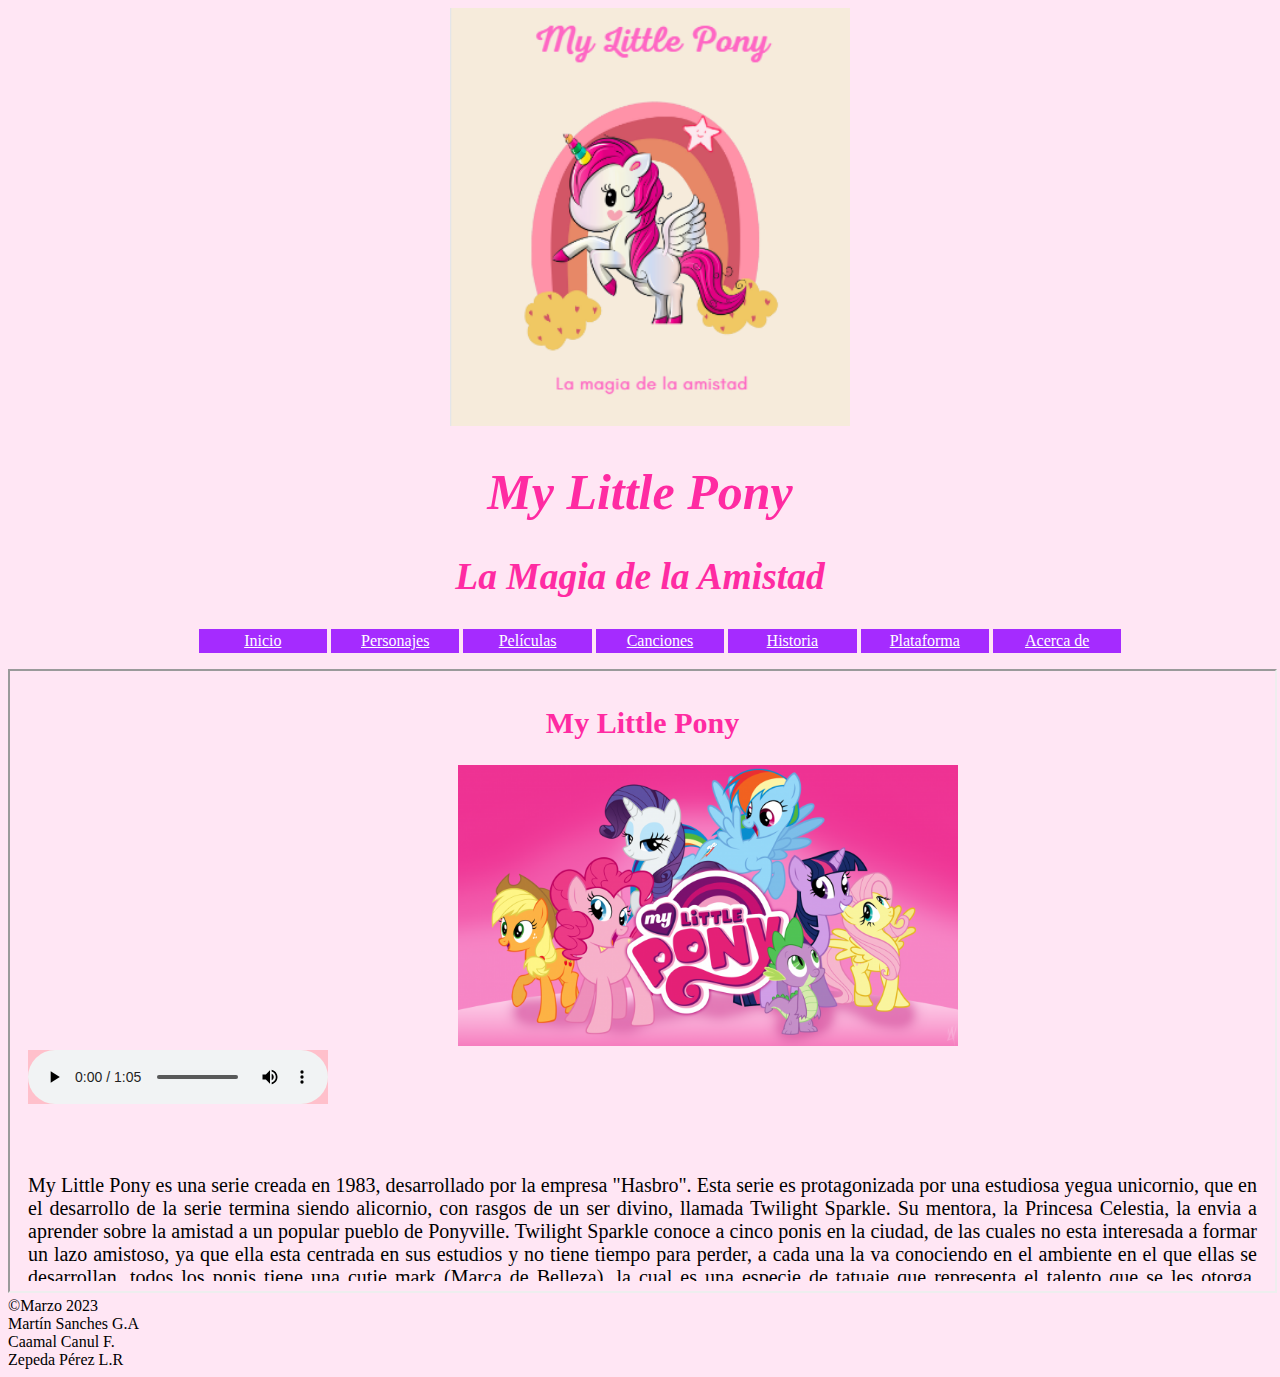
<file: index.html>
<!Doctype html>
<html lang="es">
    <head>
    <meta charset="utf-8">
        <title>My Little Pony</title>
        <link rel="icon" type="text/css" href="Imagenes/Iconoofi.png">
        <link rel="stylesheet" href="Estilos/index.css">
    </head>
    <body>
        <header>
            <figure id="imagenindex1">
                <img src="Imagenes/mipeque%C3%B1epony.png" alt="My Little Pony" width="400">
            </figure>
             <div id="titulotexto">
              <h1>My Little Pony</h1>
              <h2>La Magia de la Amistad</h2>
              </div>
        </header>
        <nav id="barranav">
              <ul>
                  <a class="menu" href="Inicio.html" target="marcoini">Inicio</a>
                  <a class="menu" href="Personajes.html" target="marcoini">Personajes</a>
                  <a class="menu" href="Peliculas.html" target="marcoini">Películas</a>
                  <a class="menu" href="canciones.html" target="marcoini">Canciones</a>
                  <a class="menu" href="historia-2.html"target="marcoini">Historia</a>
                  <a class="menu" href="plataformas-2.html"target="marcoini" >Plataforma</a>
                  <a class="menu" href="acercade.html" target="marcoini">Acerca de</a>
              
              </ul>
          
          </nav>
        <main>
              <iframe src="Inicio.html" id="marco" name="marcoini">
              
              </iframe>
        </main>
    </body>
    <footer id="pie">
        &copy;Marzo 2023 <br>Martín Sanches G.A<br>
        Caamal Canul F.<br>
        Zepeda Pérez L.R<br>
    
    </footer>

</html>
</file>
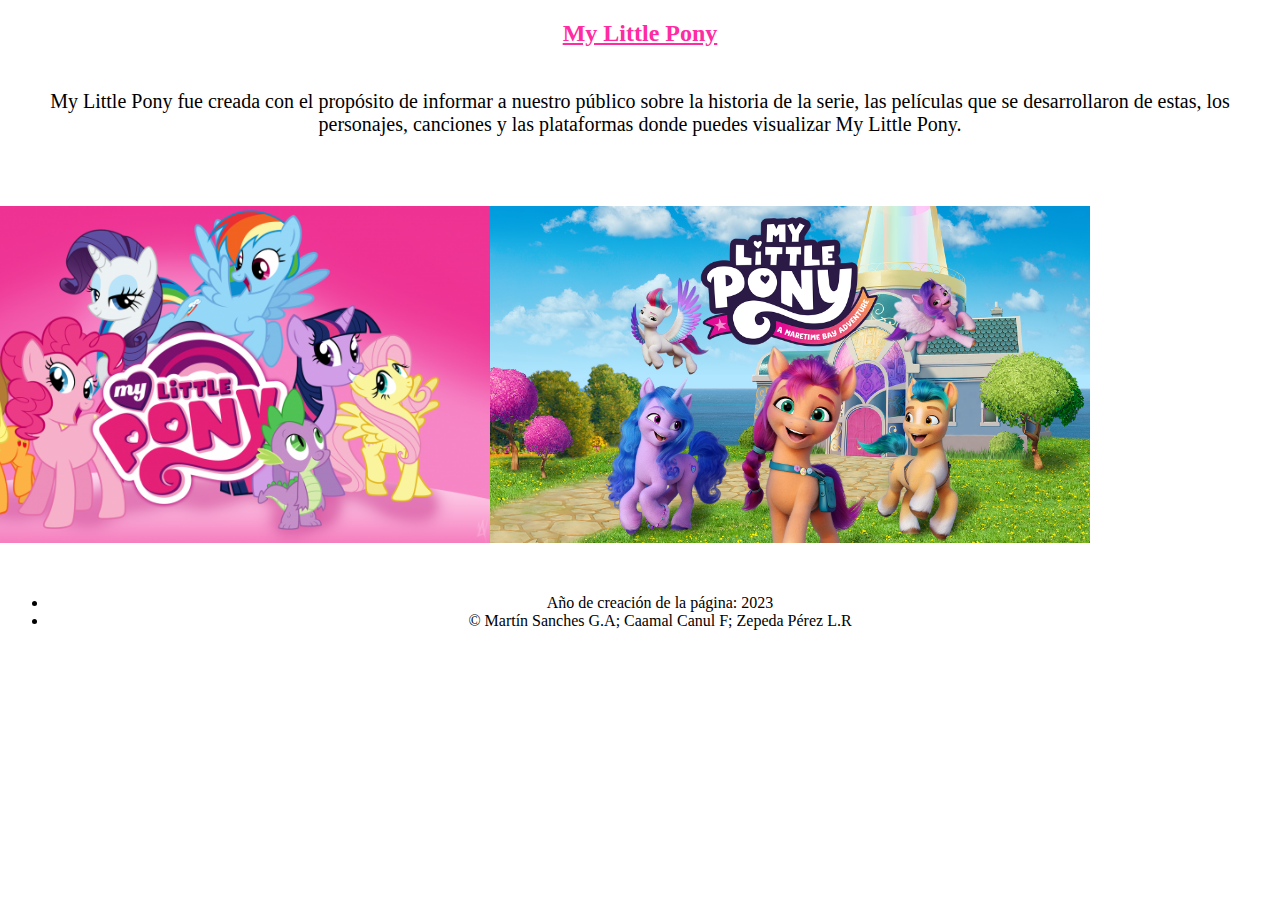
<file: acercade.html>
<!Doctype html>
<html lang="es">
    <head>
        <meta charset="utf-8">
        <link rel="stylesheet" href="Estilos/acercade.css">
    </head>
    <body>
        <header>
            <h2 id="tituloacercade">My Little Pony</h2>
        </header>
      <p id=textoacercade><br>
    
         My Little Pony fue creada con el propósito de informar a nuestro público sobre la historia de la serie, las películas que se desarrollaron de estas, los personajes, canciones y las plataformas donde puedes visualizar My Little Pony.
        </p>
        <div class="imgad">
            <img class="imgac1" src="Imagenes/Inicioponis.png" alt="Calendario CEIB" width="600">
            <img class="imgac2"src="Imagenes/myp%20antes.png"alt="Calendario CSAI" width="600">
                 <iframe id="marcode" width="560" height="315" src="https://www.youtube.com/embed/tbBcbi9PC_8" title="YouTube video player" frameborder="0" allow="accelerometer; autoplay; clipboard-write; encrypted-media; gyroscope; picture-in-picture; web-share" allowfullscreen></iframe>

        </div>
        
        <ul id=listafooter>
        <li>Año de creación de la página: 2023</li>
        <li>&copy; Martín Sanches G.A; Caamal Canul F; Zepeda Pérez L.R </li>
        </ul>
    </body>
</html>
</file>
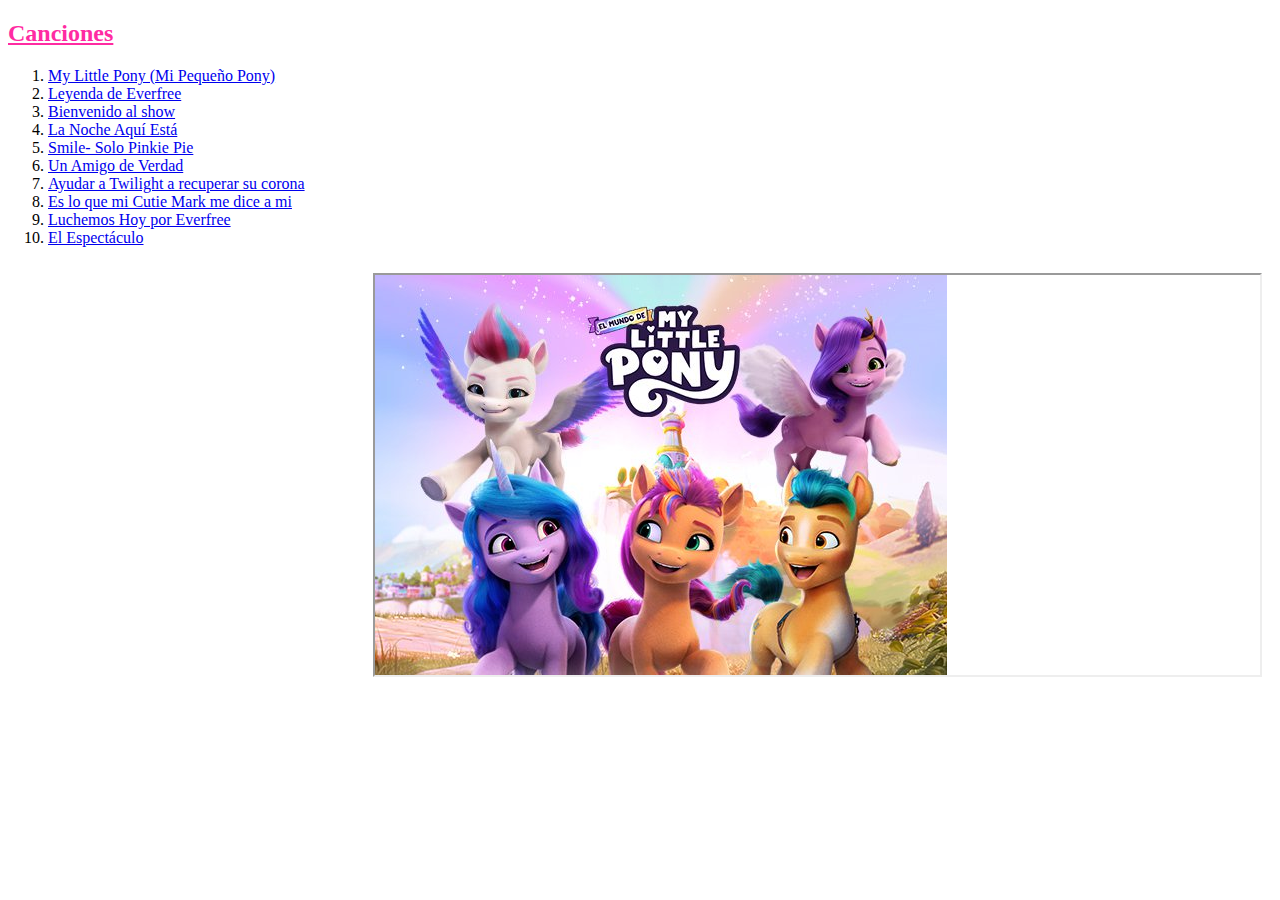
<file: canciones.html>
<!Doctype html>
<html lang="es">
    <head>
        <meta charset="utf-8">
        <link rel="stylesheet" href="Estilos/canciones.css">
    </head>
    <body>
        <header>
            <h2 id="titulocanciones">Canciones</h2>
        </header>
        
                <ol class="audiolista">
                <li>
                    <a href="Audio/Mi%20peque%C3%B1o%20pony.mp4" target="marcoaudio">My Little Pony (Mi Pequeño Pony)</a>
                 </li>
                    <li>
                    <a href="Audio/MLP_%20Leyenda%20de%20Everfree%20-%20Midnight%20en%20Mi%20-%20Letra%20en%20Latino(MP3_320K).mp3" target="marcoaudio">Leyenda de Everfree</a>
                 </li>
                    <li>
                    <a href="Audio/Bienvenido%20al%20Show%20(audio%20_%20letra)%20-%20The%20Dazzlings_%20Sunset%20Shimmer%20_%20The%20Rainbooms%20_%20Long%20Version(MP3_320K).mp3" target="marcoaudio">Bienvenido al show</a>
                 </li>
                 <li>
                    <a href="Audio/My%20Little%20Pony_%20Equestria%20Girls%20%F0%9F%A6%84-%20La%20Noche%20Aqu%C3%AD%20Est%C3%A1%20(Letra).mp3" target="marcoaudio">La Noche Aquí Está</a>
                 </li>
                    <li>
                    <a href="Audio/Smile%20HD%20Sub%20Espa%C3%B1ol%20%5BNo%20apto%20para%20Sensibles%5D(MP3_320K).mp3" target="marcoaudio">Smile- Solo Pinkie Pie</a>
                 </li>
                    <li>
                    <a href="Audio/MLP%20La%20magia%20de%20la%20amistad%20-%20Un%20Amigo%20de%20Verdad%20%5BEspa%C3%B1ol%20Latino%5D%20%5B720p%5D%20%20%20Letra(MP3_320K).mp3" target="marcoaudio">Un Amigo de Verdad</a>
                 </li>
                     <li>
                    <a href="Audio/Ayudar%20A%20Twilight%20A%20Ganar%20La%20Corona%20(Cafeteria%20Song)%20_%20MLP_%20Equestria%20Girls%20%5BEspa%C3%B1ol%20Latino%5D(MP3_320K).mp3" target="marcoaudio">Ayudar a Twilight a recuperar su corona</a>
                 </li>
                     <li>
                    <a href="Audio/Es%20lo%20que%20mi%20Cutie%20Mark%20me%20dice%20a%20m%C3%AD%20(Canci%C3%B3n)%20-%20MLP_%20La%20Magia%20de%20la%20Amistad%20%5BEspa%C3%B1ol%20Latino%5D(MP3_320K).mp3" target="marcoaudio">Es lo que mi Cutie Mark me dice a mi</a>
                 </li>
                     <li>
                    <a href="Audio/Luchemos%20Hoy%20Por%20Everfree%20(Canci%C3%B3n)-%20MLP_%20EG%20-%20Leyenda%20de%20Everfree%20%5BEspa%C3%B1ol%20Latino%5D(MP3_320K).mp3" target="marcoaudio">Luchemos Hoy por Everfree</a>
                 </li>
                     <li>
                    <a href="Audio/El%20Espect%C3%A1culo%20(Canci%C3%B3n)%20-%20MLP_%20FiM%20%5BEspa%C3%B1ol%20Latino%5D(MP3_320K).mp3" target="marcoaudio">El Espectáculo</a>
                 </li>
                    
                    
        </ol>
    </body>
    <section>
    <iframe id="marcoaudio" src="Imagenes/marcoofi.jpeg" name="marcoaudio" ></iframe>
    </section>
</html>
</file>
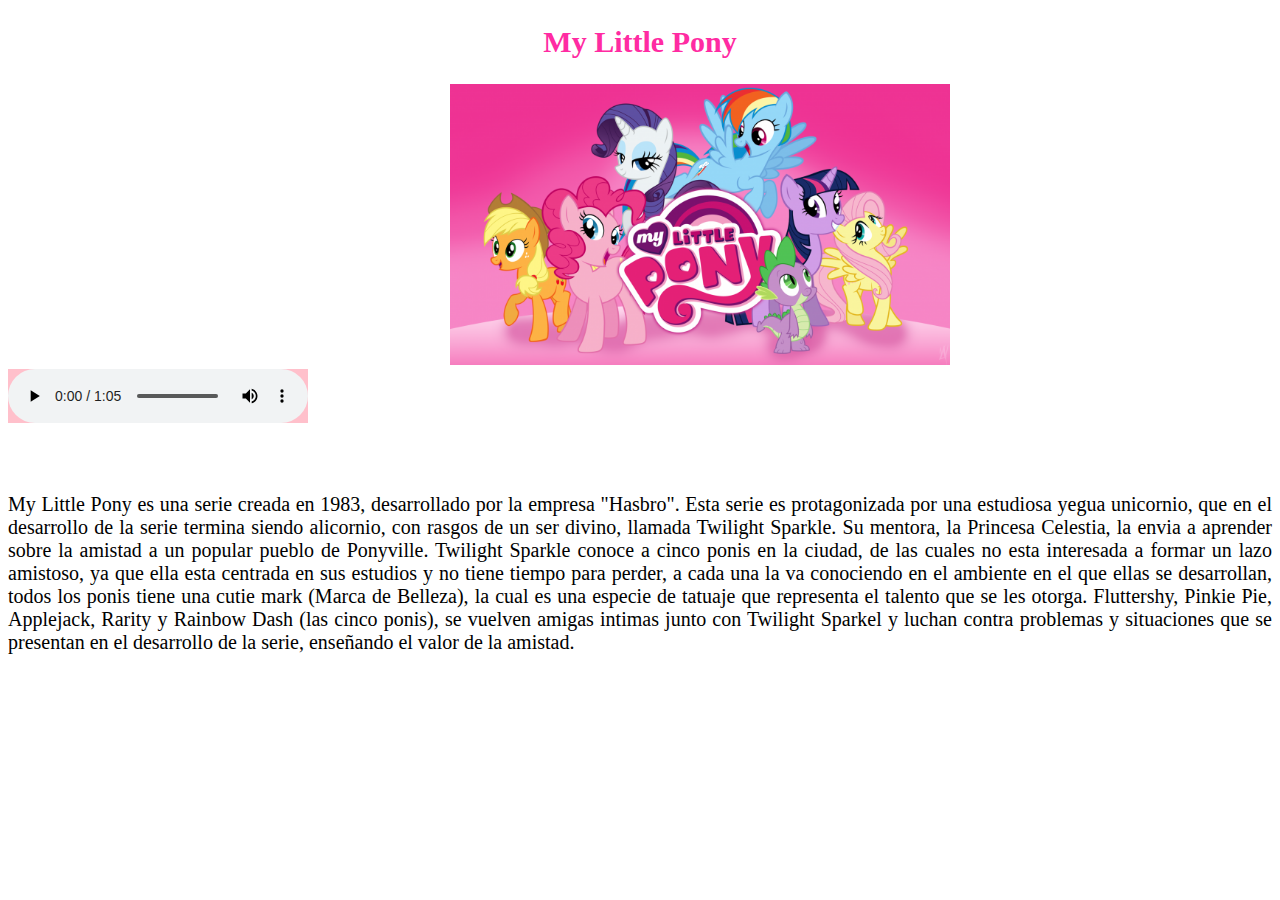
<file: Inicio.html>
<!Doctype html>
<html lang="es">
    <head>
        <meta charset="utf-8">
        <link rel="stylesheet" href="Estilos/inicio.css">
    </head>
    <body>
        <header>
            <h2 id="tituloincio">My Little Pony</h2>
            <figure id="imageninicio1" >
                  <img src="Imagenes/Inicioponis.png" width="500">
              </figure>
        </header>
        <audio controls id="audioinicio">
        <source src="Audio/My%20Little%20Pony%20Narraci%C3%B3n%20Inicio.mp4" type="audio/mp4">
        
        </audio>
      <p class="textoprincipal">
        <br>
        <br>My Little Pony es una serie creada en 1983, desarrollado por la empresa "Hasbro". Esta serie es protagonizada por una estudiosa yegua unicornio, que en el desarrollo de la serie termina siendo alicornio, con rasgos de un ser divino, llamada Twilight Sparkle. Su mentora, la Princesa Celestia, la envia a aprender sobre la amistad a un popular pueblo de Ponyville. Twilight Sparkle conoce a cinco ponis en la ciudad, de las cuales no esta interesada a formar un lazo amistoso, ya que ella esta centrada en sus estudios y no tiene tiempo para perder, a cada una la va conociendo en el ambiente en el que ellas se desarrollan, todos los ponis tiene una cutie mark (Marca de Belleza), la cual es una especie de tatuaje que representa el talento que se les otorga. Fluttershy, Pinkie Pie, Applejack, Rarity y Rainbow Dash (las cinco ponis), se vuelven amigas intimas junto con Twilight Sparkel y luchan contra problemas y situaciones que se presentan en el desarrollo de la serie, enseñando el valor de la amistad.
 
        </p>
    </body>
</html>
</file>
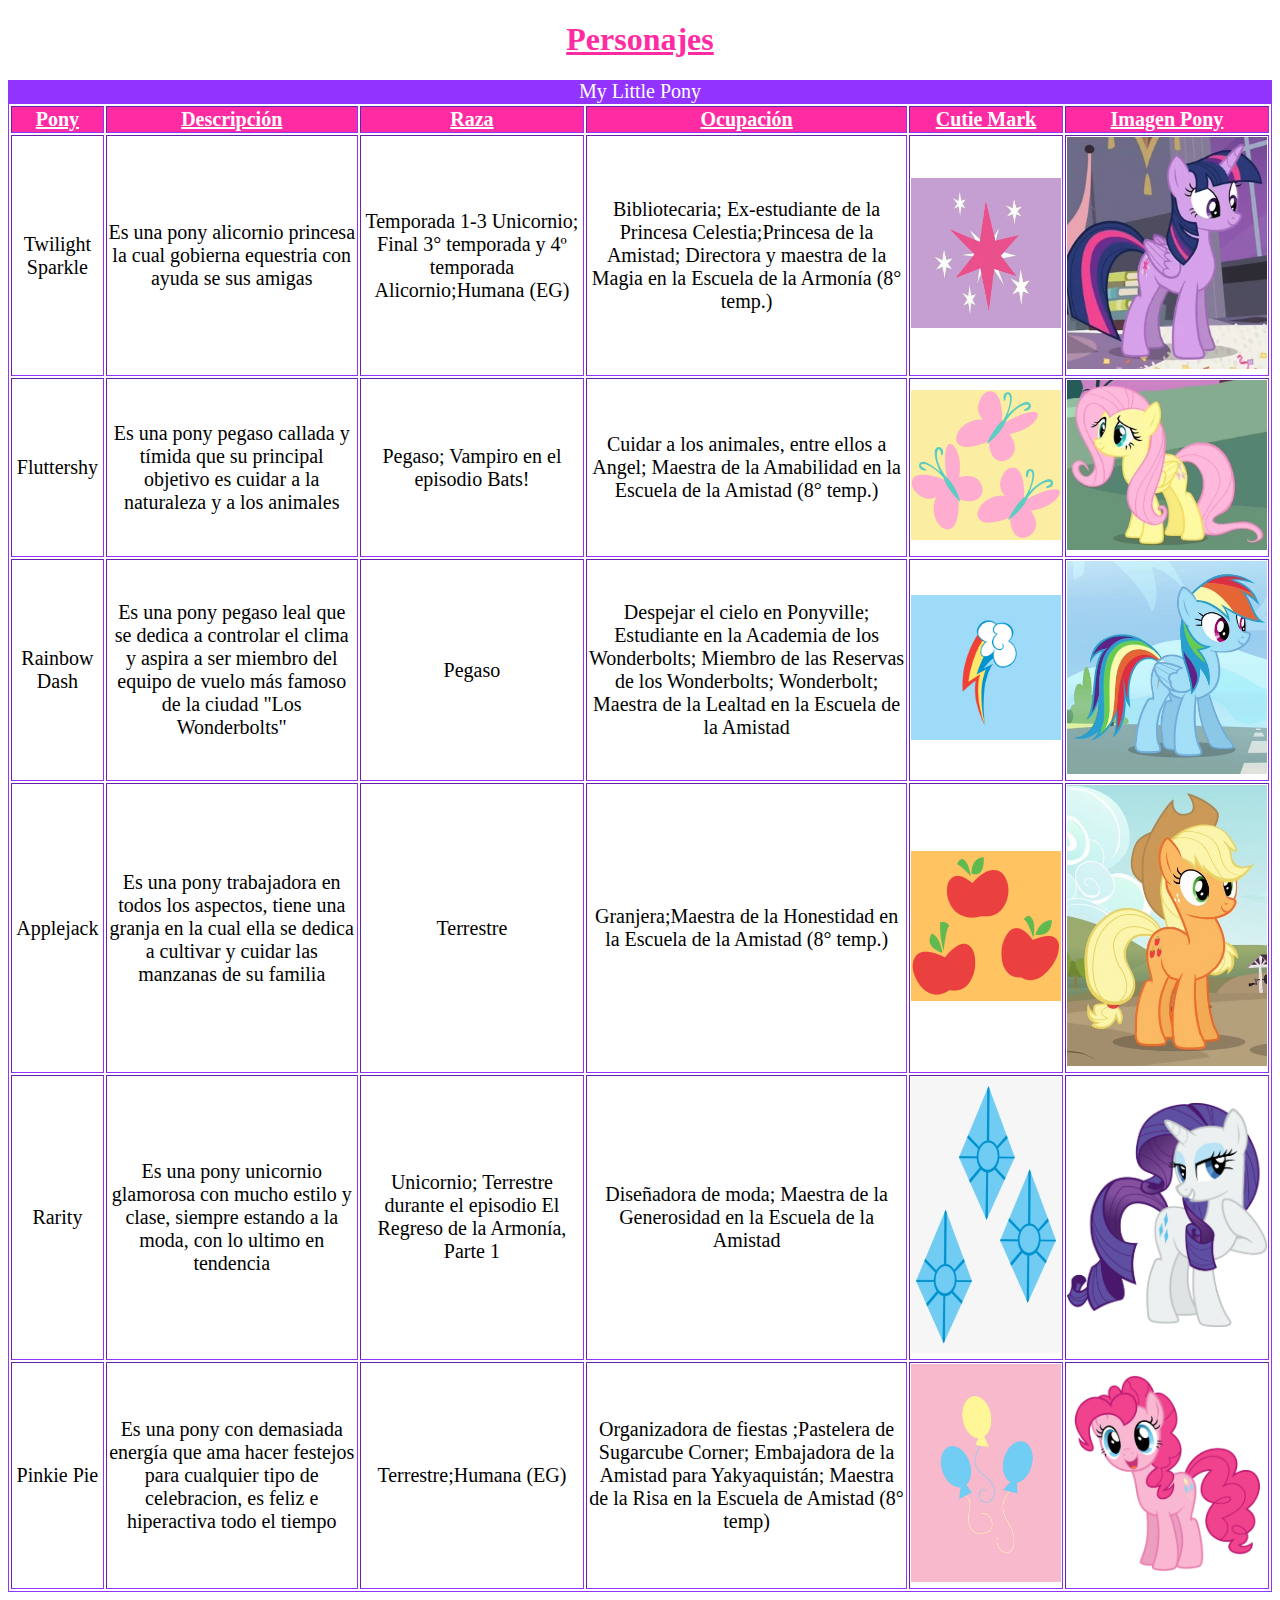
<file: Personajes.html>
<!Doctype html>
<html lang="es">
    <head>
    <meta charset="utf-8">
        <link rel="stylesheet" href="Estilos/Peliculas.css">
        <title>Personajes</title>
    </head>
    <body>
        <header id="titulocomercial">
            <h1>Personajes</h1>
        </header>
        <main>
            <section>
                <table border="1" class="tablaspeliculas">
                    <caption class="textocap">My Little Pony</caption>
                    <tr class="primeracolumna">
                        <th>Pony</th>
                        <th>Descripción</th>
                        <th>Raza</th>
                        <th>Ocupación</th>
                        <th>Cutie Mark</th>
                        <th>Imagen Pony</th>
                        
                    </tr>
                    <tr class="infotablas">
                        <td>Twilight Sparkle</td>
                        <td>Es una pony alicornio princesa la cual gobierna equestria con ayuda se sus amigas</td>
                        <td>Temporada 1-3 Unicornio; Final 3° temporada y 4º temporada Alicornio;Humana (EG)</td>
                        <td>Bibliotecaria; Ex-estudiante de la Princesa Celestia;Princesa de la Amistad; Directora y maestra de la Magia en la Escuela de la Armonía (8° temp.)</td>
                        <td><img src="Imagenes/cutie%20mark%20twilight.jpeg" width="150"></td>
                        <td><img src="Imagenes/Twilight%20Sparkle.webp" width="200"> </td>
                    </tr>
                    <tr class="infotablas">
                        <td>Fluttershy</td>
                        <td>Es una pony pegaso callada y tímida que su principal objetivo es cuidar a la naturaleza y a los animales</td>
                        <td>Pegaso; Vampiro en el episodio Bats!</td>
                        <td>Cuidar a los animales, entre ellos a Angel; Maestra de la Amabilidad en la Escuela de la Amistad (8° temp.)</td>
                        <td><img src="Imagenes/cutie%20mark%20fluttershy.png" width="150"></td>
                        <td><img src="Imagenes/Fluttershy.webp" width="200"> </td>
                    </tr>
                    <tr class="infotablas">
                        <td>Rainbow Dash</td>
                        <td>Es una pony pegaso leal que se dedica a controlar el clima y aspira a ser miembro del equipo de vuelo más famoso de la ciudad "Los Wonderbolts"</td>
                        <td>Pegaso</td>
                        <td>Despejar el cielo en Ponyville; Estudiante en la Academia de los Wonderbolts; Miembro de las Reservas de los Wonderbolts; Wonderbolt; Maestra de la Lealtad en la Escuela de la Amistad</td>
                        <td><img src="Imagenes/Cutie%20mark%20rainbow.png" width="150"></td>
                        <td><img src="Imagenes/Rainbow%20dash.webp" width="200"> </td>
                    </tr>
                    <tr class="infotablas">
                        <td>Applejack</td>
                        <td>Es una pony  trabajadora en todos los aspectos, tiene una granja en la cual ella se dedica a cultivar y cuidar las manzanas de su familia</td>
                        <td>Terrestre</td>
                        <td>Granjera;Maestra de la Honestidad en la Escuela de la Amistad (8° temp.)</td>
                        <td><img src="Imagenes/Cutie%20mark%20apple.png" width="150"></td>
                        <td><img src="Imagenes/Apple%20jack.webp" width="200"> </td>
                    </tr>
                     <tr class="infotablas">
                        <td>Rarity</td>
                        <td>Es una pony unicornio glamorosa con mucho estilo y clase, siempre estando a la moda, con lo ultimo en tendencia</td>
                        <td>Unicornio; Terrestre durante el episodio El Regreso de la Armonía, Parte 1</td>
                        <td>Diseñadora de moda; Maestra de la Generosidad en la Escuela de la Amistad</td>
                        <td><img src="Imagenes/cutie%20mark%20rarity.jpeg" width="150"></td>
                        <td><img src="Imagenes/Rarity.webp" width="200"> </td>
                    </tr>
                     <tr class="infotablas">
                        <td>Pinkie Pie</td>
                        <td>Es una pony con demasiada energía que ama hacer festejos para cualquier tipo de celebracion, es feliz e hiperactiva todo el tiempo</td>
                        <td>Terrestre;Humana (EG)</td>
                        <td>Organizadora de fiestas ;Pastelera de Sugarcube Corner; Embajadora de la Amistad para Yakyaquistán; Maestra de la Risa en la Escuela de Amistad (8° temp)</td>
                        <td><img src="Imagenes/cutie%20mark%20pinkie%20pie.png" width="150"></td>
                        <td><img src="Imagenes/Pinkie%20pie.webp" width="200"> </td>
                    </tr>
</file>
<file: Estilos/index.css>
#imagenindex1{ 
    width: 30%;
    clear: both;
    margin: 12px;
    border: 8px;
    text-align: center;
    display: block;
    margin:auto;
}
#titulotexto{
    text-align: center;
    color:#FF2BA2;
    font-style: italic; 
    font-size:25px;
}
#barranav{
    clear:both;
    text-align: center; 
}
.menu{
    display: inline-block;
    width:10%;
    background-color:#A52BFF;
    border:solid #A52BFF;
    text-align: center;
    font-style:normal;
    color:white;
}
#marco{
    width: 98.5%;
    height: 600px;
    padding: 10px;
}
body{
    background-color: #FFE6F4;
}
</file>
<file: Estilos/acercade.css>
#tituloacercade{
   color: #FF2BA2;
    text-decoration: underline;
    text-align: center;
}
#textoacercade{
    text-align:center;
    font-style: initial;
    font-size: 20px;
}
#listafooter
{
    text-align: center;
}
.imgad{
    display: flex;
    justify-content: center;
    margin-top:35px;
    padding:35px;
}
.imgad1{
    margin-top: 10px;
}
.imgad2{
    margin-left: 10px;
}
</file>
<file: Estilos/canciones.css>
#titulocanciones{
    color:#FF2BA2;
    text-decoration: underline;
}

#marcoaudio{
    float: right;
    width:70%;
    display: inline-block;
    padding;15%;
    margin:10px;
    height: 400px;
}
</file>
<file: Estilos/inicio.css>
#imageninicio1{
    width: 30%;
    clear: both;
    margin: 12px;
    border: 8px;
    text-align: center;
    display: block;
    margin:auto;
}
.textoprincipal{
    text-align:justify;
    font-style: initial;
    font-size: 20px;
}
h2{
    color:#FF2BA2;
    text-align:center;
    font-size:30px;
    
}

#audioinicio{
    background-color: pink;
}
</file>
<file: Estilos/Peliculas.css>
#titulocomercial{
     color:#FF2BA2;
    text-decoration: underline;
    text-align: center;
}


.contenedorpeli{
    margin-top: 100px;
    display:flex;
    padding: 30px;
    border: #FF2BA2 5px solid;

}
.tablaspeliculas{
  text-align: center;
  margin-left: auto;
  margin-right: auto;
  font-style: initial;
  font-size: 20px;
  border: 1px solid #9333FF;
    
}
.primeracolumna{
    background-color: #FF2BA2;
    color:white;
    font-style: initial;
    font-size: 20px;
    text-decoration: underline;
}
.infotablas{
    background-color: white;
}

.textocap{
    background-color: #9333FF;
    color:white;
}
</file>
